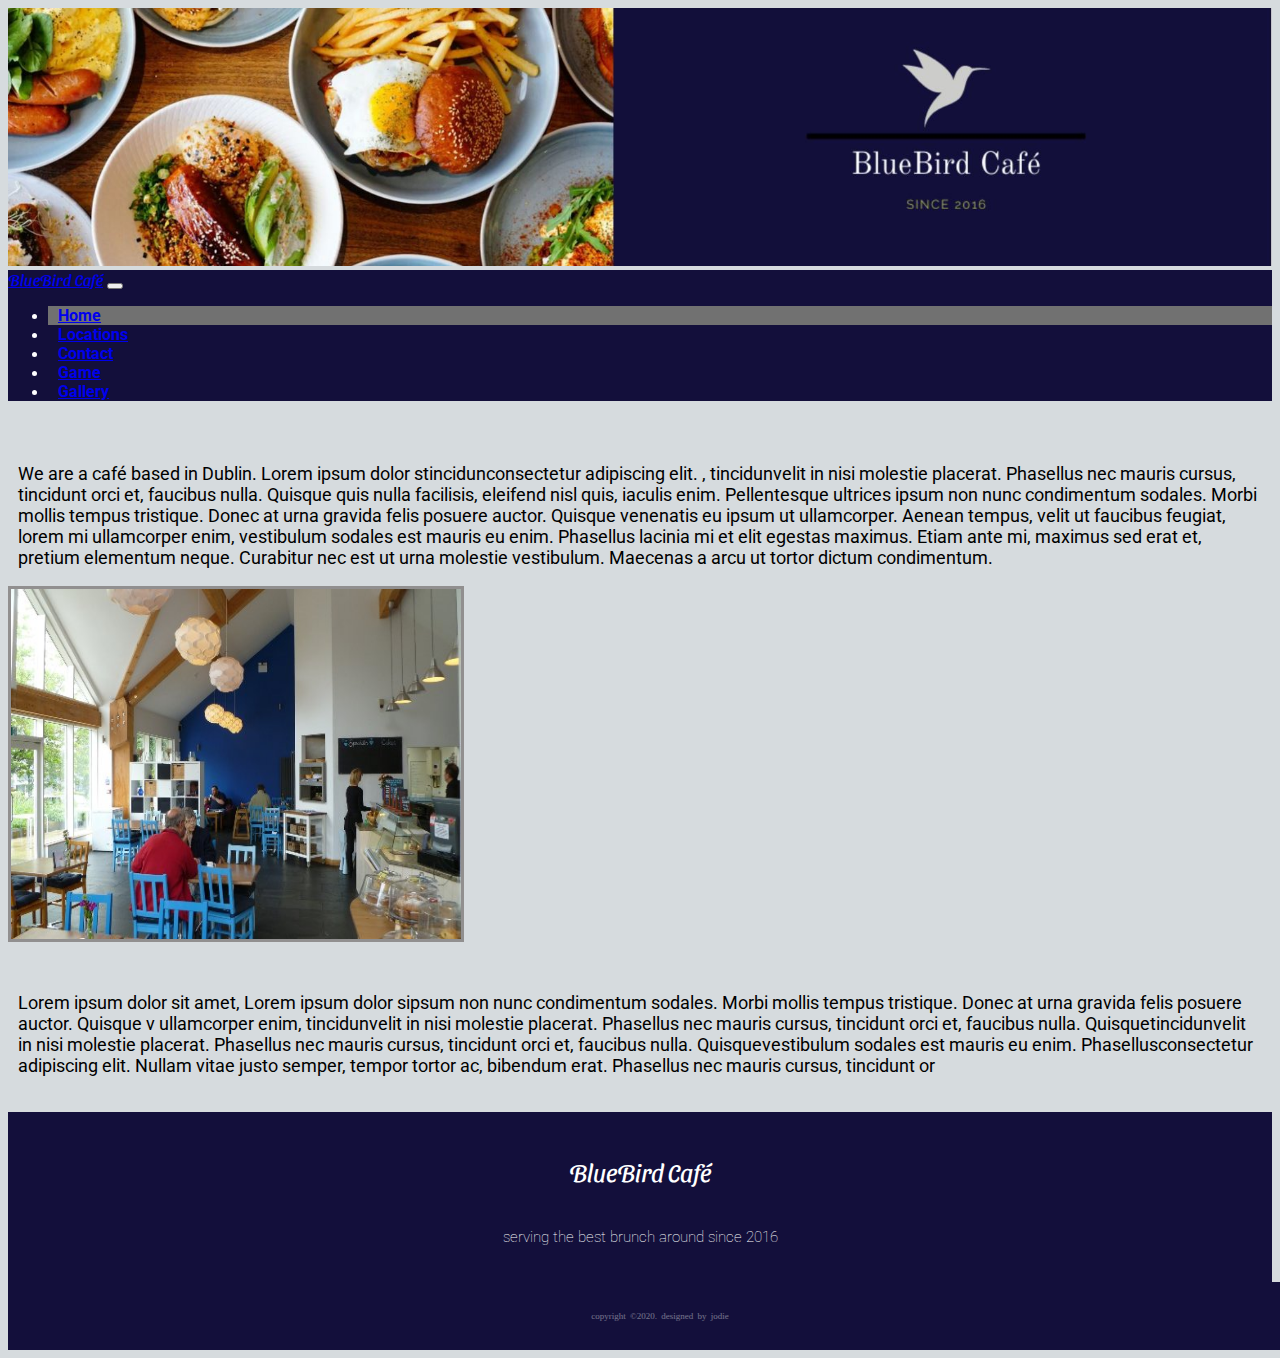
<file: index.html>
<!DOCTYPE html>
<html lang="en">
	
	<head>
		<title> BlueBirdCafe</title>
		<!--links to bootstrap for navbar, columns, icons, google font links and css stylesheet link-->
			<meta charset="UTF-8">
			<meta name="viewport" content="width=device-width, initial-scale=1, shrink-to-fit=no">
			<link rel="stylesheet" href="https://cdn.jsdelivr.net/npm/bootstrap@4.5.3/dist/css/bootstrap.min.css" integrity="sha384-TX8t27EcRE3e/ihU7zmQxVncDAy5uIKz4rEkgIXeMed4M0jlfIDPvg6uqKI2xXr2" crossorigin="anonymous">
			<script src="https://code.jquery.com/jquery-3.5.1.slim.min.js" integrity="sha384-DfXdz2htPH0lsSSs5nCTpuj/zy4C+OGpamoFVy38MVBnE+IbbVYUew+OrCXaRkfj" crossorigin="anonymous"></script>
			<script src="https://cdn.jsdelivr.net/npm/bootstrap@4.5.3/dist/js/bootstrap.bundle.min.js" integrity="sha384-ho+j7jyWK8fNQe+A12Hb8AhRq26LrZ/JpcUGGOn+Y7RsweNrtN/tE3MoK7ZeZDyx" crossorigin="anonymous"></script>
			<link rel="preconnect" href="https://fonts.gstatic.com">
			<link href="https://fonts.googleapis.com/css2?family=Roboto:wght@300&family=Sansita+Swashed&display=swap" rel="stylesheet">
			<link rel="stylesheet" href="https://use.fontawesome.com/releases/v5.7.0/css/all.css" integrity="sha384-lZN37f5QGtY3VHgisS14W3ExzMWZxybE1SJSEsQp9S+oqd12jhcu+A56Ebc1zFSJ" crossorigin="anonymous">
			<link href="css/styles1.css" rel="stylesheet">
	</head>
	<body>	
		
		<div class="container-fluid">
			<!-- code from youtube vid, includes a banner image i created for the top of webpage-->
			<header>
				<img class="banner-image" src="images/slimbanner.JPG" alt="banner"/>
			</header>
			
			<!-- this is a navbar from bootstrap -->
			<nav class="navbar navbar-expand-lg navbar-dark bg-dark navb">
			<a class="navbar-brand" href="index.html">BlueBird Café</a>
			<button class="navbar-toggler" type="button" data-toggle="collapse" data-target="#navbarNav" aria-controls="navbarNav" aria-expanded="false" aria-label="Toggle navigation">
				<span class="navbar-toggler-icon"></span>
			</button>
			<div class="collapse navbar-collapse" id="navbarNav">
				<ul class="navbar-nav">
				<li class="nav-item active">
				<!-- i added icons into the navbar-->
					<a class="nav-link" href="index.html">Home <i class="fas fa-home"></i></a>
				</li>
				<li class="nav-item">
					<a class="nav-link" href="locations.html">Locations <i class="fas fa-route"></i></a>
				</li>
				<li class="nav-item">
					<a class="nav-link" href="contact.html">Contact <i class="fas fa-phone"></i></a>
				</li>
				<li class="nav-item">
					<a class="nav-link" href="game.html">Game <i class="fas fa-dice"></i></a>
				</li>
				<li class="nav-item">
					<a class="nav-link" href="gallery.html">Gallery <i class="far fa-images"></i></a>
				  </li>
				</ul>
			</div>
			</nav>

		<br/>
			
			<!-- columns and rows from bootstrap-->
			
				<div class="row">
					<div class="col-md-6">
						<p class="para">We are a café based in Dublin. Lorem ipsum dolor stincidunconsectetur adipiscing elit. , tincidunvelit in nisi molestie placerat. Phasellus nec mauris cursus, tincidunt orci et, faucibus nulla. Quisque quis nulla facilisis, eleifend nisl quis, iaculis enim. Pellentesque ultrices ipsum non nunc condimentum sodales. Morbi mollis tempus tristique. Donec at urna gravida felis posuere auctor. Quisque venenatis eu ipsum ut ullamcorper. Aenean tempus, velit ut faucibus feugiat, lorem mi ullamcorper enim, vestibulum sodales est mauris eu enim. Phasellus lacinia mi et elit egestas maximus. Etiam ante mi, maximus sed erat et, pretium elementum neque. Curabitur nec est ut urna molestie vestibulum. Maecenas a arcu ut tortor dictum condimentum.</p>
					</div>
					<div class="col-md-6">
						<img class="cafe" src="images/cafe.jpg" alt="cafe"/>
					</div>
				</div>	
			<br/>
				<div class="row">
					<div class="col-md-12">
						<p class="para">Lorem ipsum dolor sit amet, Lorem ipsum dolor sipsum non nunc condimentum sodales. Morbi mollis tempus tristique. Donec at urna gravida felis posuere auctor. Quisque v ullamcorper enim, tincidunvelit in nisi molestie placerat. Phasellus nec mauris cursus, tincidunt orci et, faucibus nulla. Quisquetincidunvelit in nisi molestie placerat. Phasellus nec mauris cursus, tincidunt orci et, faucibus nulla. Quisquevestibulum sodales est mauris eu enim. Phasellusconsectetur adipiscing elit. Nullam vitae justo semper, tempor tortor ac, bibendum erat.  Phasellus nec mauris cursus, tincidunt or</p>
					</div>
				</div>
		

	<br/>
		
		<!-- footer from youtube video, changed the details to include what i wanted in my webpage-->
		<footer>
			<div class="footer-content">
				<h3> BlueBird Café </h3>
				<p class="parfoot"> serving the best brunch around since 2016</p>
				<ul class="socials">
					<li><a href="https://www.facebook.com/"><i class="fab fa-facebook"></i></a></li>
					<li><a href="https://www.instagram.com/"><i class="fab fa-instagram"></i></a></li>
					<li><a href="https://twitter.com/"><i class="fab fa-twitter-square"></i></a></li>
					<li><a href="https://www.yelp.ie/"><i class="fab fa-yelp"></i></a></li>
					<li><a href="https://www.youtube.com/"><i class="fab fa-youtube"></i></a></li>					
				</ul>
			<!-- bottom of footer -->
			</div>
			<div class="footer-bottom">
			<p> copyright &copy;2020. designed by <span>jodie</span></p>
			</div>
		</footer>

	</div>
		
	
	</body>
</html>
</file>
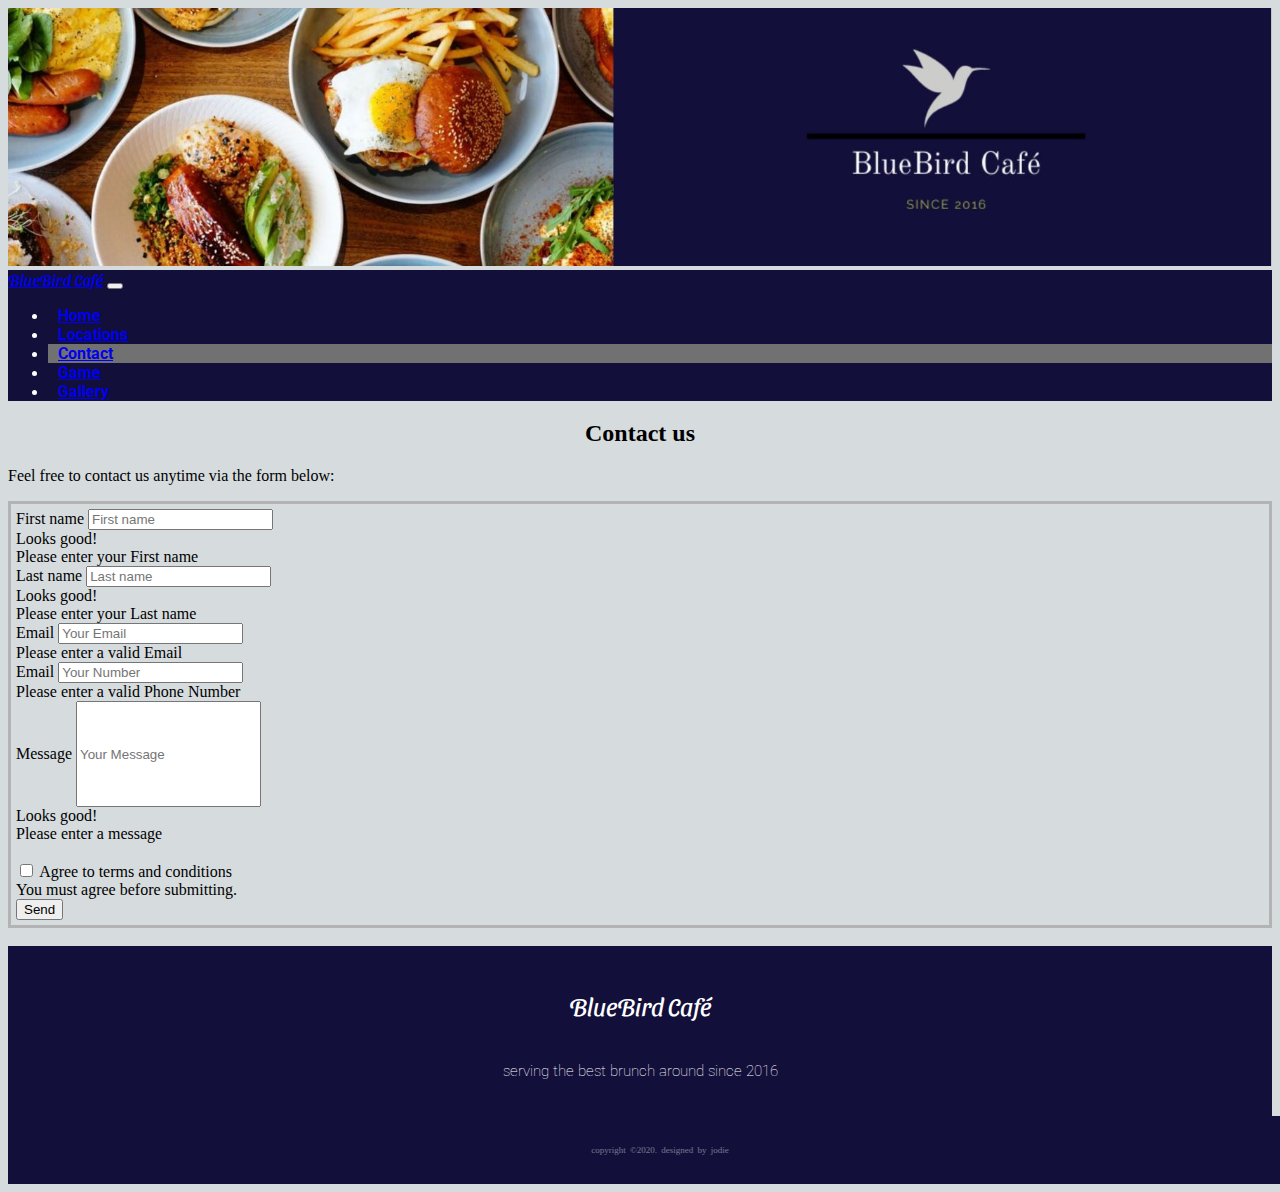
<file: contact.html>
<!DOCTYPE html>
<html lang="en">
	<head>
			<!-- USED BOOTSTRAP FOR RESPONSIVE DESIGN -->
		<meta charset="utf-8">
    	<meta name="viewport" content="width=device-width, initial-scale=1, shrink-to-fit=no">
	  
	  		<!-- BOOTSTRAP CSS -->
	  	<link rel="stylesheet" href="https://cdn.jsdelivr.net/npm/bootstrap@4.5.3/dist/css/bootstrap.min.css" integrity="sha384-TX8t27EcRE3e/ihU7zmQxVncDAy5uIKz4rEkgIXeMed4M0jlfIDPvg6uqKI2xXr2" crossorigin="anonymous">
			  
			<!-- GOOGLE FONTS-->
		<link rel="preconnect" href="https://fonts.gstatic.com">
		<link href="https://fonts.googleapis.com/css2?family=Roboto&family=Sansita+Swashed&display=swap" rel="stylesheet">

			<!--STYLESHEET FOR NAV BAR ICONS AND SOCIAL ICONS-->
		<link rel="stylesheet" href="https://use.fontawesome.com/releases/v5.7.0/css/all.css" integrity="sha384-lZN37f5QGtY3VHgisS14W3ExzMWZxybE1SJSEsQp9S+oqd12jhcu+A56Ebc1zFSJ" crossorigin="anonymous">

			<!-- PERSONAL CSS -->
	  	<link rel="stylesheet" href="css/styles1.css"> 

	  <title>Contact</title>
	  
	</head>
	<body> 
		<!-- FIRST CONTAINER-->
		<div class="container-fluid">
			<header>
				<!-- BANNER -->
				<img class="banner-image" alt="banner" src="images/slimbanner.JPG">
			</header>		
				<!-- Bootstrap Nav bar code -->
				<nav class="navbar navbar-expand-lg navbar-dark navb" id="gnavbar">
					<a class="navbar-brand" href="index.html">BlueBird Café</a>
						<button class="navbar-toggler" type="button" data-toggle="collapse" data-target="#navbarNav" aria-controls="navbarNav" aria-expanded="false" aria-label="Toggle navigation">
						<span class="navbar-toggler-icon"></span>
						</button>
					<div class="collapse navbar-collapse" id="navbarNav">
					  <ul class="navbar-nav">
                        <li class="nav-item">
                            <a class="nav-link" href="index.html">Home <i class="fas fa-home"></i></a>
						  </li>
						  <li class="nav-item">
							<a class="nav-link" href="locations.html">Locations <i class="fas fa-route"></i></a>
						  </li>
						<li class="nav-item active">
						  <a class="nav-link" href="contact.html">Contact <i class="fas fa-phone"></i></a>
						</li>
						<li class="nav-item">
						  <a class="nav-link" href="game.html">Game <i class="fas fa-dice"></i></a>
						</li>
						<li class="nav-item">
							<a class="nav-link" href="gallery.html">Gallery <i class="far fa-images"></i></a>
						  </li>
					  </ul>
					</div>
				</nav>
	
		<!--Original code from bootstrap. Edited by Adam-->

		<h2 class="h1-responsive font-weight-bold text-center my-4">Contact us</h2>
		
		<p class="text-center w-responsive mx-auto mb-5">Feel free to contact us anytime via the form below: </p>

		<div class="justify-content-center gform">
			<form class="needs-validation my-5" novalidate>
				<div class="row justify-content-center">
							<!--NAME-->
					<div class="col-md-4 col-sm-4 mb-3">
						<label for="validationCustom01">First name</label>
							<input type="text" class="form-control" id="validationCustom01" placeholder="First name"
							required>
								<div class="valid-feedback">
								Looks good!
								</div>
									<div class="invalid-feedback">
										Please enter your First name
									</div>
					</div>
					<div class="col-md-4 col-sm-4 mb-3">
						<label for="validationCustom02">Last name</label>
							<input type="text" class="form-control" id="validationCustom02" placeholder="Last name"
							required>
								<div class="valid-feedback">
								Looks good!
								</div>
								<div class="invalid-feedback">
									Please enter your Last name
								</div>
					</div>
				</div>

				<div class="row justify-content-center">
							<!--EMAIL-->
					<div class="col-md-4 col-sm-4 mb-3">
						<label for="email">Email</label>
							<input type="email" class="form-control" id="email" placeholder="Your Email" required>
							<div class="invalid-feedback">
								Please enter a valid Email
							</div>
					</div>
					<div class="col-md-4 col-sm-4 mb-3">
						<label for="email">Email</label>
							<input type="number" class="form-control" placeholder="Your Number" required>
							<div class="invalid-feedback">
								Please enter a valid Phone Number
							</div>
					</div>
				</div>

				<div class="row justify-content-center">
					<div class="col-md-8 col-sm-8 col-xs-6 mb-3">
						<!--Message-->
						<label for="validationCustom03">Message</label>
							<input type="text" class="form-control" style="height: 100px;" id="validationCustom03" placeholder="Your Message" required>
								<div class="valid-feedback">
								Looks good!
								</div>
								<div class="invalid-feedback">
									Please enter a message
								</div>
					</div>
				</div>
				
			<br/>
				
				<div class="row justify-content-center">
					<div class="form-group">
						<div class="form-check">
							<input class="form-check-input" type="checkbox" value="" id="invalidCheck" required>
							<label class="form-check-label" for="invalidCheck">
							Agree to terms and conditions
							</label>
							<div class="invalid-feedback">
							You must agree before submitting.
							</div>
						</div>
					</div>
				</div>

				<div class="row justify-content-center">
					<button class="btn btn-primary btn-sm" type="submit">Send</button>
				</div>
			</form>
		</div>
	
	<br/>
	
		<footer>
			<div class="footer-content">
				<h3> BlueBird Café </h3>
				<p class="parfoot"> serving the best brunch around since 2016</p>
				<ul class="socials">
					<li><a href="https://www.facebook.com/"><i class="fab fa-facebook"></i></a></li>
					<li><a href="https://www.instagram.com/"><i class="fab fa-instagram"></i></a></li>
					<li><a href="https://twitter.com/"><i class="fab fa-twitter-square"></i></a></li>
					<li><a href="https://www.yelp.ie/"><i class="fab fa-yelp"></i></a></li>
					<li><a href="https://www.youtube.com/"><i class="fab fa-youtube"></i></a></li>					
				</ul>
			<!-- bottom of footer -->
			</div>
			<div class="footer-bottom">
			<p> copyright &copy;2020. designed by <span>jodie</span></p>
			</div>
		</footer>
	</div> <!-- END OF CONTAINER -->

        

		<script src="https://code.jquery.com/jquery-3.4.1.slim.min.js" integrity="sha384-J6qa4849blE2+poT4WnyKhv5vZF5SrPo0iEjwBvKU7imGFAV0wwj1yYfoRSJoZ+n" crossorigin="anonymous"></script>
		<script src="https://cdn.jsdelivr.net/npm/popper.js@1.16.0/dist/umd/popper.min.js" integrity="sha384-Q6E9RHvbIyZFJoft+2mJbHaEWldlvI9IOYy5n3zV9zzTtmI3UksdQRVvoxMfooAo" crossorigin="anonymous"></script>
		<script src="https://stackpath.bootstrapcdn.com/bootstrap/4.4.1/js/bootstrap.min.js" integrity="sha384-wfSDF2E50Y2D1uUdj0O3uMBJnjuUD4Ih7YwaYd1iqfktj0Uod8GCExl3Og8ifwB6" crossorigin="anonymous"></script>

		<script src="js/formVal.js"></script>
	</body>
</html>
</file>
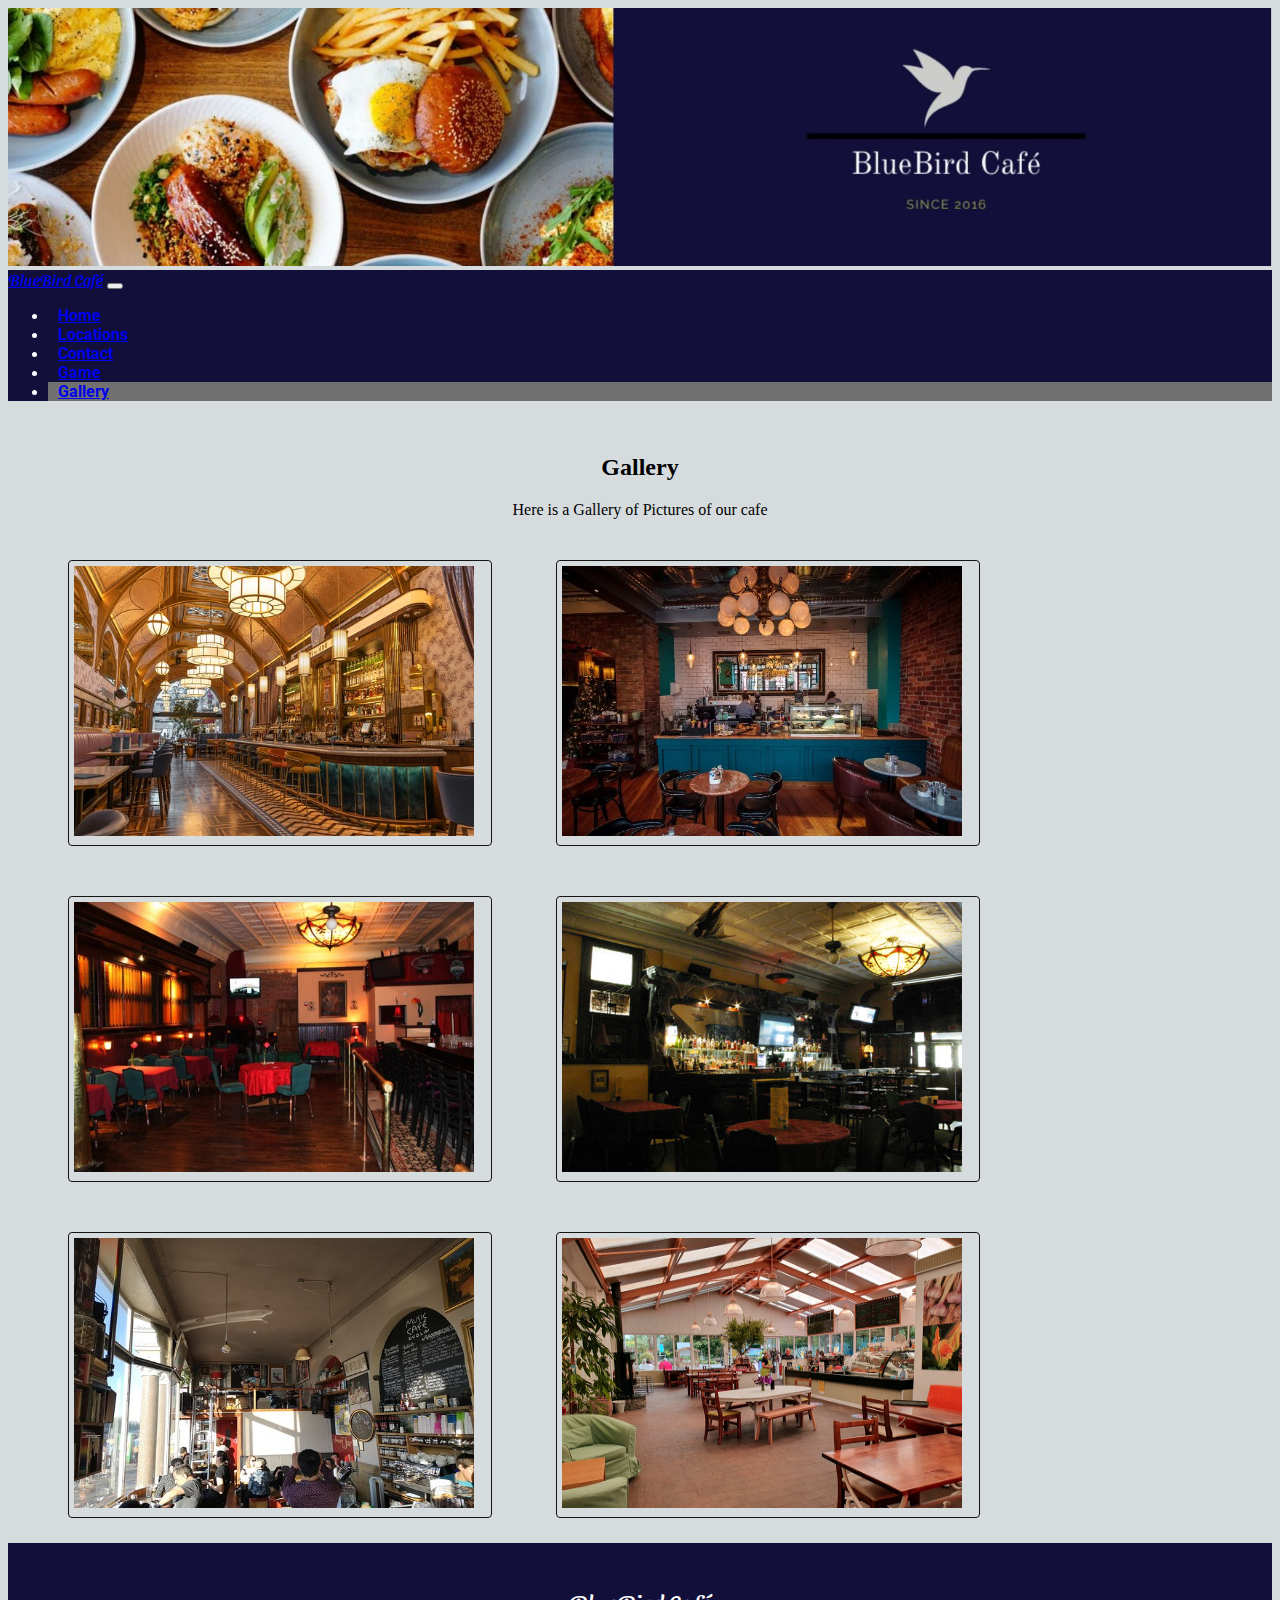
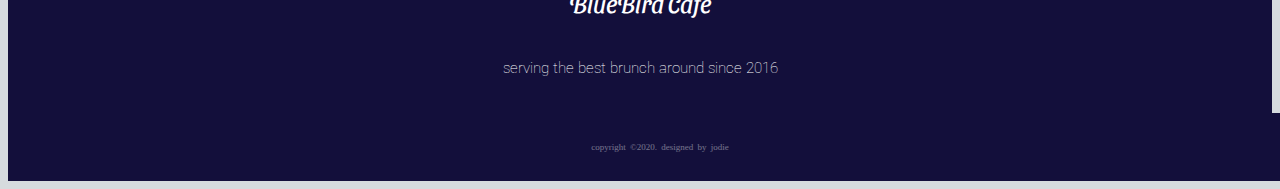
<file: gallery.html>
<!DOCTYPE html>
<html lang="en">
	<head>
			<!-- USED BOOTSTRAP FOR RESPONSIVE DESIGN -->
		<meta charset="utf-8">
    	<meta name="viewport" content="width=device-width, initial-scale=1, shrink-to-fit=no">
	  
	  		<!-- BOOTSTRAP CSS -->
	  	<link rel="stylesheet" href="https://cdn.jsdelivr.net/npm/bootstrap@4.5.3/dist/css/bootstrap.min.css" integrity="sha384-TX8t27EcRE3e/ihU7zmQxVncDAy5uIKz4rEkgIXeMed4M0jlfIDPvg6uqKI2xXr2" crossorigin="anonymous">
			  
		  <!-- GOOGLE FONTS-->
		<link rel="preconnect" href="https://fonts.gstatic.com">
		<link rel="stylesheet" href="https://use.fontawesome.com/releases/v5.7.0/css/all.css" integrity="sha384-lZN37f5QGtY3VHgisS14W3ExzMWZxybE1SJSEsQp9S+oqd12jhcu+A56Ebc1zFSJ" crossorigin="anonymous">
		<link href="https://fonts.googleapis.com/css2?family=Roboto&family=Sansita+Swashed&display=swap" rel="stylesheet">

		  <!-- PERSONAL CSS -->
	  	<link rel="stylesheet" href="css/styles1.css">
		<!--Title of page-->
	  <title>Gallery</title>
	  
	</head>
	<body> 
		
		<!-- FIRST CONTAINER-->
		<div class="container-fluid">
			<div class="header">
				<!-- BANNER -->
				<img class="banner-image" alt="banner" src="images/slimbanner.JPG">
			</div>		
				<!-- Bootstrap Nav bar code -->
				<nav class="navbar navbar-expand-lg navbar-dark navb" id="gnavbar">
					<a class="navbar-brand" href="index.html">BlueBird Café</a>
						<button class="navbar-toggler" type="button" data-toggle="collapse" data-target="#navbarNav" aria-controls="navbarNav" aria-expanded="false" aria-label="Toggle navigation">
						<span class="navbar-toggler-icon"></span>
						</button>
					<div class="collapse navbar-collapse" id="navbarNav">
					  <ul class="navbar-nav">
                        <li class="nav-item">
                            <a class="nav-link" href="index.html">Home <i class="fas fa-home"></i></a>
                          </li>
						<li class="nav-item">
						  <a class="nav-link" href="locations.html">Locations <i class="fas fa-route"></i></a>
						</li>
						<li class="nav-item">
						  <a class="nav-link" href="contact.html">Contact <i class="fas fa-phone"></i></a>
						</li>
						<li class="nav-item">
						  <a class="nav-link" href="game.html">Game <i class="fas fa-dice"></i></a>
						</li>
						<li class="nav-item active">
							<a class="nav-link" href="gallery.html">Gallery <i class="far fa-images"></i></a>
						  </li>
					  </ul>
					</div>
				  </nav>

		<br/>

			<div class="row justify-content-center" id="gtitle">
				<div class="col-lg-4">
					<h2> Gallery </h2>
				</div>
			</div>


				<div class="row texts">
					<div class="col">
						<p>Here is a Gallery of Pictures of our cafe</p>
					</div>
				</div>
                
				<div class="gallery imgG">
					<a target="_blank" href="images/cafeimg1.jpg">
						<img class="cafeImgs" src="images/cafeimg1.jpg" alt="Cafe1">
					  </a>
				</div>
				<div class="gallery imgG">
					<a target="_blank" href="images/cafeimg2.jpg">
						<img class="cafeImgs" src="images/cafeimg2.jpg" alt="Cafe2">
					  </a>
				</div>
				<div class="gallery imgG">
					<a target="_blank" href="images/cafeimg3.jpg">
						<img class="cafeImgs" src="images/cafeimg3.jpg" alt="Cafe3">
					  </a>
				</div>
				<div class="gallery imgG">
					<a target="_blank" href="images/cafeimg4.jpg">
						<img class="cafeImgs" src="images/cafeimg4.jpg" alt="Cafe4">
					  </a>
				</div>
				<div class="gallery imgG">
					<a target="_blank" href="images/cafeimg5.jpg">
						<img class="cafeImgs" src="images/cafeimg5.jpg" alt="Cafe5">
					  </a>
				</div>
				<div class="gallery imgG">
					<a target="_blank" href="images/cafeimg6.jpg">
						<img class="cafeImgs" src="images/cafeimg6.jpg" alt="Cafe6">
					  </a>
				</div>
				  
				<footer>
					<div class="footer-content">
						<h3> BlueBird Café </h3>
						<p class="parfoot"> serving the best brunch around since 2016</p>
						<ul class="socials">
							<li><a href="https://www.facebook.com/"><i class="fab fa-facebook"></i></a></li>
					<li><a href="https://www.instagram.com/"><i class="fab fa-instagram"></i></a></li>
					<li><a href="https://twitter.com/"><i class="fab fa-twitter-square"></i></a></li>
					<li><a href="https://www.yelp.ie/"><i class="fab fa-yelp"></i></a></li>
					<li><a href="https://www.youtube.com/"><i class="fab fa-youtube"></i></a></li>					
						</ul>
					<!-- bottom of footer -->
					</div>
					<div class="footer-bottom">
					<p> copyright &copy;2020. designed by <span>jodie</span></p>
					</div>
				</footer>
			</div>
				
			<!--BOOTSTRAP SCRIPTS-->
		<script src="https://code.jquery.com/jquery-3.5.1.slim.min.js" integrity="sha384-DfXdz2htPH0lsSSs5nCTpuj/zy4C+OGpamoFVy38MVBnE+IbbVYUew+OrCXaRkfj" crossorigin="anonymous"></script>
		<script src="https://cdn.jsdelivr.net/npm/bootstrap@4.5.3/dist/js/bootstrap.bundle.min.js" integrity="sha384-ho+j7jyWK8fNQe+A12Hb8AhRq26LrZ/JpcUGGOn+Y7RsweNrtN/tE3MoK7ZeZDyx" crossorigin="anonymous"></script>
		<script src="https://stackpath.bootstrapcdn.com/bootstrap/4.4.1/js/bootstrap.min.js" integrity="sha384-wfSDF2E50Y2D1uUdj0O3uMBJnjuUD4Ih7YwaYd1iqfktj0Uod8GCExl3Og8ifwB6" crossorigin="anonymous"></script>
	</body>
</html>
</file>
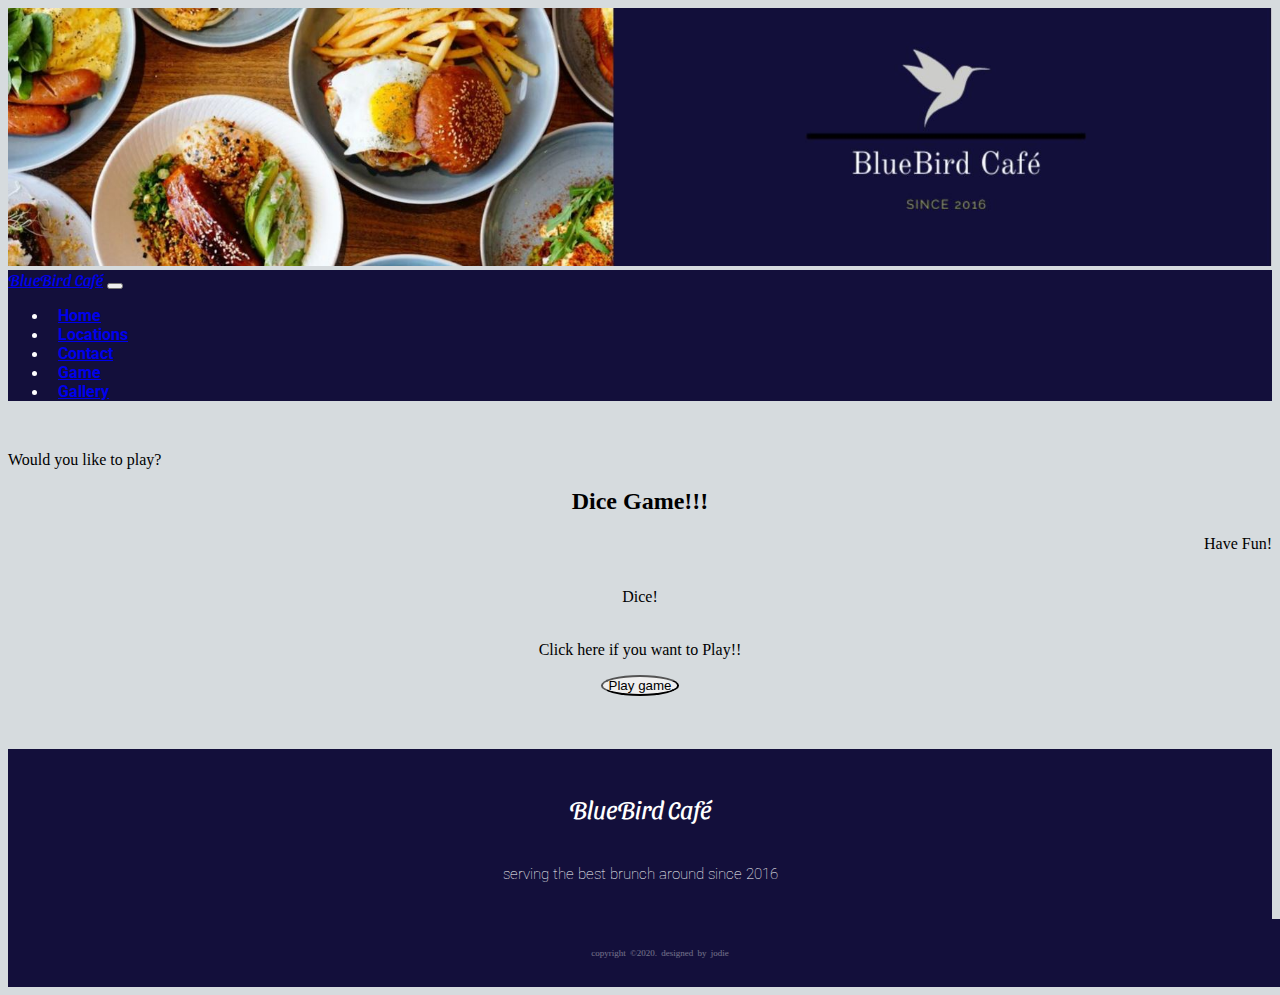
<file: game.html>
<!DOCTYPE html>
<html lang="en">
	<head>
			<!-- USED BOOTSTRAP FOR RESPONSIVE DESIGN -->
		<meta charset="utf-8">
    	<meta name="viewport" content="width=device-width, initial-scale=1, shrink-to-fit=no">
	  
	  		<!-- BOOTSTRAP CSS -->
	  	<link rel="stylesheet" href="https://cdn.jsdelivr.net/npm/bootstrap@4.5.3/dist/css/bootstrap.min.css" integrity="sha384-TX8t27EcRE3e/ihU7zmQxVncDAy5uIKz4rEkgIXeMed4M0jlfIDPvg6uqKI2xXr2" crossorigin="anonymous">
			  
		  <!-- GOOGLE FONTS-->
		<link rel="preconnect" href="https://fonts.gstatic.com">
		<link href="https://fonts.googleapis.com/css2?family=Roboto&family=Sansita+Swashed&display=swap" rel="stylesheet">

			<!--STYLESHEET FOR NAV BAR ICONS AND SOCIAL ICONS-->
		<link rel="stylesheet" href="https://use.fontawesome.com/releases/v5.7.0/css/all.css" integrity="sha384-lZN37f5QGtY3VHgisS14W3ExzMWZxybE1SJSEsQp9S+oqd12jhcu+A56Ebc1zFSJ" crossorigin="anonymous">

		  <!-- PERSONAL CSS -->
		  <link rel="stylesheet" href="css/styles1.css"> 
		  
		<!--Title of page-->
	  <title>Game</title>
	  
	</head>
	<body> 
		
		<!-- FIRST CONTAINER-->
		<div class="container-fluid">
			<header>
				<!-- BANNER -->
				<img class="banner-image" alt="banner" src="images/slimbanner.JPG">
			</header>		
				<!-- Bootstrap Nav bar code that links to all pages-->
				<nav class="navbar navbar-expand-lg navbar-dark navb" id="gnavbar">
					<a class="navbar-brand" href="index.html">BlueBird Café</a>
						<button class="navbar-toggler" type="button" data-toggle="collapse" data-target="#navbarNav" aria-controls="navbarNav" aria-expanded="false" aria-label="Toggle navigation">
						<span class="navbar-toggler-icon"></span>
						</button>
					<div class="collapse navbar-collapse" id="navbarNav">
					  <ul class="navbar-nav">
                        <li class="nav-item">
                            <a class="nav-link" href="index.html">Home <i class="fas fa-home"></i></a>
                          </li>
						<li class="nav-item">
						  <a class="nav-link" href="locations.html">Locations <i class="fas fa-route"></i></a>
						</li>
						<li class="nav-item">
						  <a class="nav-link" href="contact.html">Contact <i class="fas fa-phone"></i></a>
						</li>
						<li class="nav-item ">
						  <a class="nav-link" href="game.html">Game <i class="fas fa-dice"></i></a>
						</li>
						<li class="nav-item">
							<a class="nav-link" href="gallery.html">Gallery <i class="far fa-images"></i></a>
						  </li>
					  </ul>
					</div>
                  </nav>
		<br/>

			<div class="row justify-content-center" id="gtitle">
				<div class="col-md-3 play" id="wf">
					<p>Would you like to play?</p>
				</div>
				<div class="col-md-6">
					<h2 class="diceTitle"> Dice Game!!! </h2>
				</div>
				<div class="col-md-3 fun">
					<p>Have Fun!</p>
				</div>
			</div>

			<div class="row">
				<div class="col-md diceT">
					<p>Dice!</p>
				</div>
			</div>
			<!--Button to play Javascript Game-->
			<div class="row justify-content-center">
				<div class="col-md-2 diceT">
					<p> Click here if you want to Play!!</p>
					<div id="userFeedback"></div>
					<input class="playButton" type="button" value="Play game" onClick="game()">
				</div>
			</div>
	<br/>
			<!--Page Footer with Icon Links-->
			
			<footer>
				<div class="footer-content">
					<h3> BlueBird Café </h3>
					<p class="parfoot"> serving the best brunch around since 2016</p>
					<ul class="socials">
						<li><a href="https://www.facebook.com/"><i class="fab fa-facebook"></i></a></li>
					<li><a href="https://www.instagram.com/"><i class="fab fa-instagram"></i></a></li>
					<li><a href="https://twitter.com/"><i class="fab fa-twitter-square"></i></a></li>
					<li><a href="https://www.yelp.ie/"><i class="fab fa-yelp"></i></a></li>
					<li><a href="https://www.youtube.com/"><i class="fab fa-youtube"></i></a></li>					
					</ul>
				<!-- bottom of footer -->
				</div>
				<div class="footer-bottom">
				<p> copyright &copy;2020. designed by <span>jodie</span></p>
				</div>
			</footer>
		</div> <!-- CONTAINER END -->
		
		
		<script src="https://code.jquery.com/jquery-3.5.1.slim.min.js" integrity="sha384-DfXdz2htPH0lsSSs5nCTpuj/zy4C+OGpamoFVy38MVBnE+IbbVYUew+OrCXaRkfj" crossorigin="anonymous"></script>
		<script src="https://cdn.jsdelivr.net/npm/bootstrap@4.5.3/dist/js/bootstrap.bundle.min.js" integrity="sha384-ho+j7jyWK8fNQe+A12Hb8AhRq26LrZ/JpcUGGOn+Y7RsweNrtN/tE3MoK7ZeZDyx" crossorigin="anonymous"></script>
		<script src="https://stackpath.bootstrapcdn.com/bootstrap/4.4.1/js/bootstrap.min.js" integrity="sha384-wfSDF2E50Y2D1uUdj0O3uMBJnjuUD4Ih7YwaYd1iqfktj0Uod8GCExl3Og8ifwB6" crossorigin="anonymous"></script>
		

		<!--Link to External Javascript code-->
		<script src="js/externalGame.js"></script>
	</body>
</html>
</file>
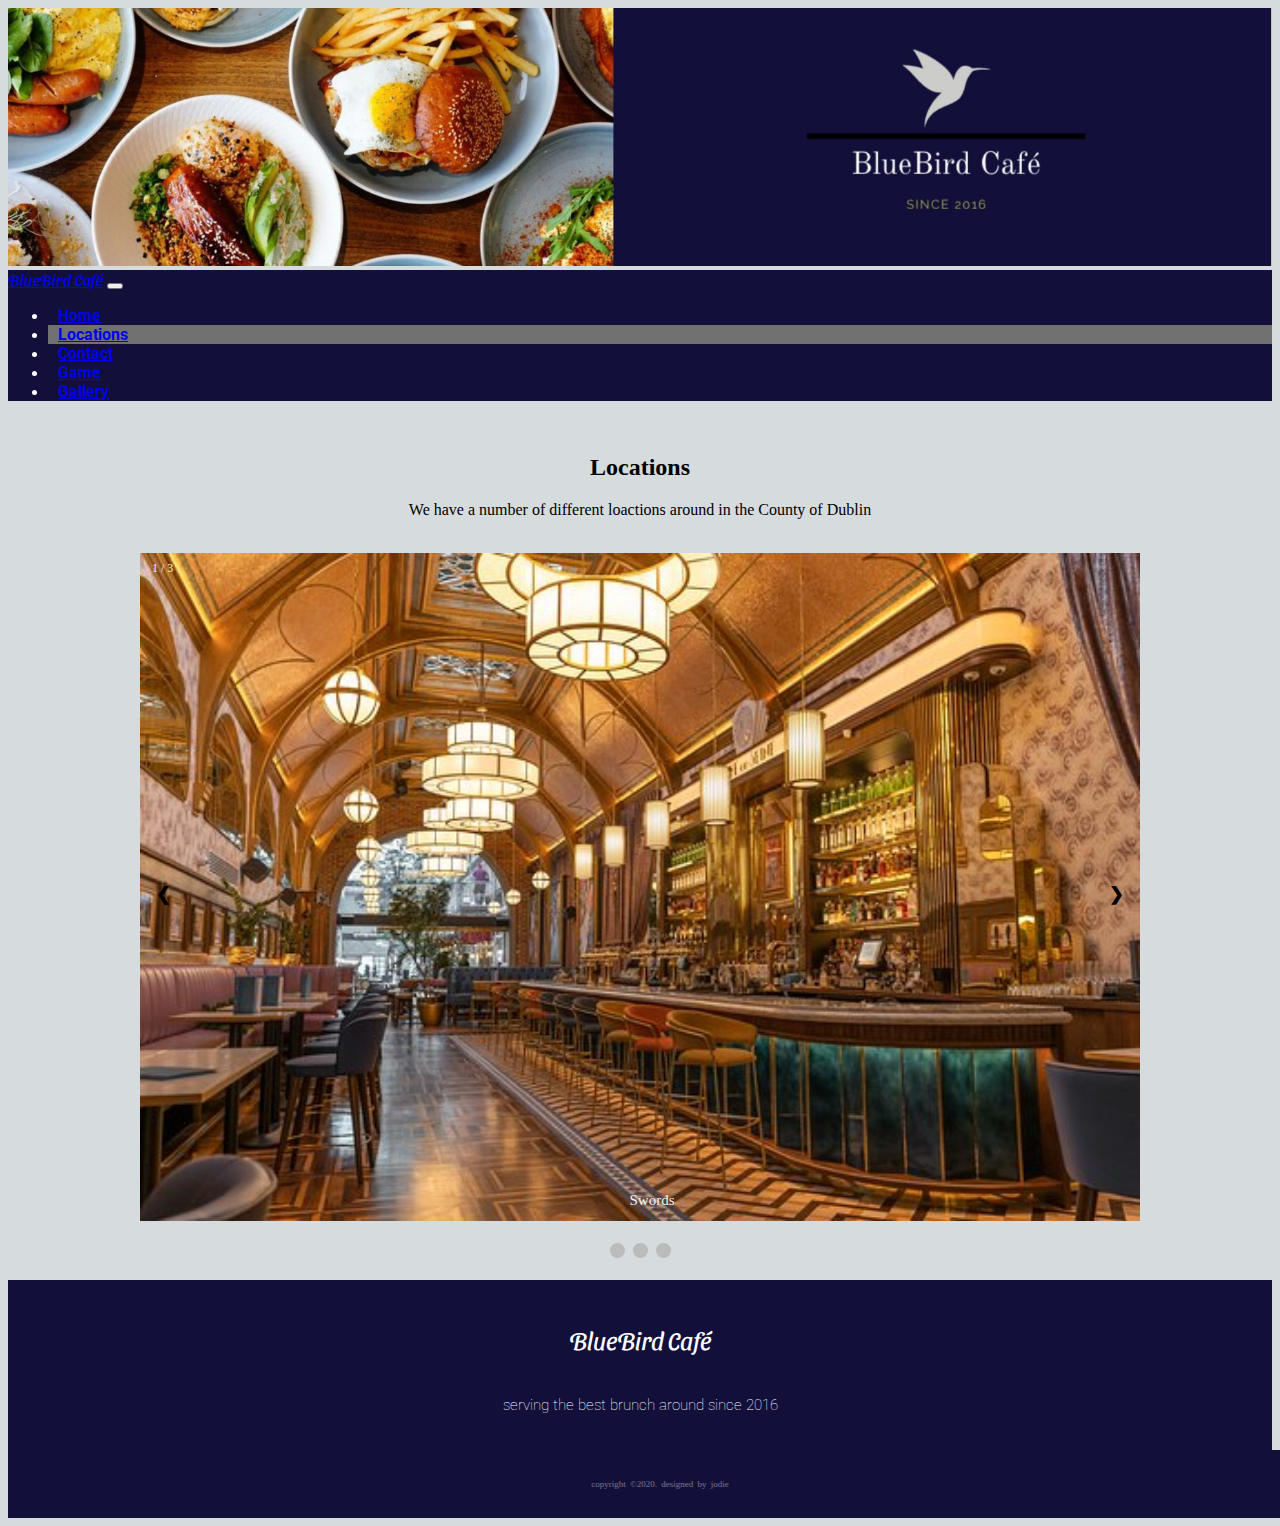
<file: locations.html>
<!DOCTYPE html>
<html lang="en">
	<head>
			<!-- USED BOOTSTRAP FOR RESPONSIVE DESIGN -->
		<meta charset="utf-8">
    	<meta name="viewport" content="width=device-width, initial-scale=1, shrink-to-fit=no">
	  
	  		<!-- BOOTSTRAP CSS -->
	  	<link rel="stylesheet" href="https://cdn.jsdelivr.net/npm/bootstrap@4.5.3/dist/css/bootstrap.min.css" integrity="sha384-TX8t27EcRE3e/ihU7zmQxVncDAy5uIKz4rEkgIXeMed4M0jlfIDPvg6uqKI2xXr2" crossorigin="anonymous">
			  
		  <!-- GOOGLE FONTS-->
		<link rel="preconnect" href="https://fonts.gstatic.com">
		<link rel="stylesheet" href="https://use.fontawesome.com/releases/v5.7.0/css/all.css" integrity="sha384-lZN37f5QGtY3VHgisS14W3ExzMWZxybE1SJSEsQp9S+oqd12jhcu+A56Ebc1zFSJ" crossorigin="anonymous">
		<link href="https://fonts.googleapis.com/css2?family=Roboto&family=Sansita+Swashed&display=swap" rel="stylesheet">

		  <!-- PERSONAL CSS -->
	  	<link rel="stylesheet" href="css/styles1.css"> 

	  <title>Locations</title>
	  
	</head>
	<body> 
		
	
		<!-- FIRST CONTAINER-->
		<div class="container-fluid">
			<div class="header">
				<!-- BANNER -->
				<img class="banner-image" alt="banner" src="images/slimbanner.JPG">
			</div>
				<!-- Bootstrap Nav bar code -->
				<nav class="navbar navbar-expand-lg navbar-dark navb" id="gnavbar">
					<a class="navbar-brand" href="index.html">BlueBird Café</a>
						<button class="navbar-toggler" type="button" data-toggle="collapse" data-target="#navbarNav" aria-controls="navbarNav" aria-expanded="false" aria-label="Toggle navigation">
						<span class="navbar-toggler-icon"></span>
						</button>
					<div class="collapse navbar-collapse" id="navbarNav">
					  <ul class="navbar-nav">
                        <li class="nav-item">
                            <a class="nav-link" href="index.html">Home <i class="fas fa-home"></i></a>
                          </li>
						<li class="nav-item active">
						  <a class="nav-link" href="locations.html">Locations <i class="fas fa-route"></i></a>
						</li>
						<li class="nav-item">
						  <a class="nav-link" href="contact.html">Contact <i class="fas fa-phone"></i></a>
						</li>
						<li class="nav-item">
						  <a class="nav-link" href="game.html">Game <i class="fas fa-dice"></i></a>
						</li>
						<li class="nav-item">
							<a class="nav-link" href="gallery.html">Gallery <i class="far fa-images"></i></a>
						  </li>
					  </ul>
					</div>
				  </nav>

			<br/>
			<div class="row justify-content-center" id="gtitle">
				<div class="col-lg-4" id="wf">
					<h2> Locations </h2>
				</div>
			</div>


			<div class="row texts">
				<div class="col">
					<p>We have a number of different loactions around in the County of Dublin</p>
				</div>
			</div>

		<br/>
			<!--Container for the sldeshow images and icons-->
			<div class="slideshow-container">
					<div class="mySlides fade">
						<div class="numbertext">1 / 3</div>
						<img src="images/cafeimg1.jpg" alt="Cafe1" style="width:100%">
						<div class="text">Swords</div>
					  </div>
					  <!--Div that holds the image, text and makes it fade-->
					  <div class="mySlides fade">
						<div class="numbertext">2 / 3</div>
						<img src="images/cafeimg2.jpg" alt="Cafe2" style="width:100%">
						<div class="text">Sallynoggin</div>
					  </div>
					  
					  <div class="mySlides fade">
						<div class="numbertext">3 / 3</div>
						<img src="images/cafeimg3.jpg" alt="Cafe3" style="width:100%">
						<div class="text">Finglas</div>
					  </div>
					  
					  <a class="prev" onclick="plusSlides(-1)">&#10094;</a>
					  <a class="next" onclick="plusSlides(1)">&#10095;</a>
					  
			 </div>

		<br/>

			 <div style="text-align:center">
				<span class="dot" onclick="currentSlide(1)"></span> 
				<span class="dot" onclick="currentSlide(2)"></span> 
				<span class="dot" onclick="currentSlide(3)"></span> 
			  </div>
					  
		<br/>
            
			  <footer>
				<div class="footer-content">
					<h3> BlueBird Café </h3>
					<p class="parfoot"> serving the best brunch around since 2016</p>
					<ul class="socials">
						<li><a href="https://www.facebook.com/"><i class="fab fa-facebook"></i></a></li>
					<li><a href="https://www.instagram.com/"><i class="fab fa-instagram"></i></a></li>
					<li><a href="https://twitter.com/"><i class="fab fa-twitter-square"></i></a></li>
					<li><a href="https://www.yelp.ie/"><i class="fab fa-yelp"></i></a></li>
					<li><a href="https://www.youtube.com/"><i class="fab fa-youtube"></i></a></li>					
					</ul>
				<!-- bottom of footer -->
				</div>
				<div class="footer-bottom">
				<p> copyright &copy;2020. designed by <span>jodie</span></p>
				</div>
			</footer>
		
	    </div>

		<script src="https://code.jquery.com/jquery-3.5.1.slim.min.js" integrity="sha384-DfXdz2htPH0lsSSs5nCTpuj/zy4C+OGpamoFVy38MVBnE+IbbVYUew+OrCXaRkfj" crossorigin="anonymous"></script>
		<script src="https://cdn.jsdelivr.net/npm/bootstrap@4.5.3/dist/js/bootstrap.bundle.min.js" integrity="sha384-ho+j7jyWK8fNQe+A12Hb8AhRq26LrZ/JpcUGGOn+Y7RsweNrtN/tE3MoK7ZeZDyx" crossorigin="anonymous"></script>
		<script src="https://stackpath.bootstrapcdn.com/bootstrap/4.4.1/js/bootstrap.min.js" integrity="sha384-wfSDF2E50Y2D1uUdj0O3uMBJnjuUD4Ih7YwaYd1iqfktj0Uod8GCExl3Og8ifwB6" crossorigin="anonymous"></script>
		<!-- External Javascript Code -->
		<script src="js/externalLocations.js"></script>
	</body>
</html>
</file>
<file: css/styles1.css>
/*Fonts 
    font-family: 'Roboto', sans-serif;
    font-family: 'Sansita Swashed', cursive;
    */

body {
    background-color:#D6DBDE ;
    
}

header {
    height: auto;

}

h1{
    text-align: center;
}

h2{
    text-align: center;
}

/* styling the banner image */
.banner-image{
      width: 100%;
      height: 60%;
  }
  
  /* css for homepage image - Jodie */
.cafe{
      width: 450px;
      height: 350px;
      border: rgb(145, 143, 143);
      border-style: solid;
      position: relative;
  }

#gnavbar {
    background-color: #130f3b;
    
}

.texts{
    text-align:center;
}

#gtitle{
    margin-left:auto;
    margin-right:auto;
}

.navbar{
    background-color: #130F3B !Important;
    color: white;
}

.navbar-brand{
	font-family: 'Sansita Swashed', cursive;
}

.nav-link{
	font-family: 'Roboto', sans-serif;
	font-weight: bold;
	padding: 10px;
}

.para{
	font-family: 'Roboto', sans-serif;
	font-size: 18px;
	padding-left: 10px;
	padding-right: 10px;
	padding-top: 10px;
}

/* Border for form - Adam*/
.gform {
    border: #b4b3b3;
    border-style: solid;
    padding: 5px;
}


footer{
    background-color: #130F3B;
    height: auto;
    width: 100%;
    padding-top: 30px;
    color: #fff;
}
/* change the position the content in the footer is in*/
.footer-content{
    display: flex;
    align-items: center;
    justify-content: center;
    flex-direction: column;
    text-align: center;
}
/* changes the h3 font and style on footer*/
.footer-content h3{
    font-family: 'Sansita Swashed', cursive;
    font-size: 25px;
    font-weight: 350;
    line-height: 10px; 
}
/* changes the p font and style on footer*/
.footer-content p{
    font-family: 'Roboto', sans serif;
    font-size: 15px;
    font-weight: 70;
    line-height: 40px;
}

/*Socials styling - Jodie*/
/* changes the location of social media icons on footer */
.socials{
	list-style: none;
	display: flex;
	align-items: center;
	justify-content: center;
	margin: 5px;
}

/*the margin in between the icons in the list*/
.socials li{
	margin: 0 10px;
}

/* colour of icons*/
.socials a{
	color: #fff;
}

/*changes the size of icons and the transition of the hover*/
.socials a i{
	font-size: 20px;
	transition: color .4s ease;
}

/* changes the hover over the social media icons*/
.socials a:hover i{
	color: grey;
}

/*bottom of the footer style*/
.footer-bottom{
	background-color: #130F3B;
	width: 100%;
	padding: 20px;
	text-align: center;
	
}

/* changes the stle of p on bottom of footer*/
.footer-bottom p{
	font-size: 9px;
	word-spacing: 2px;
	opacity: .4;
}


 #gtitle{
    margin-left:auto;
    margin-right:auto;
}

.mySlides {
    display: none;
}

/* Slideshow container */
.slideshow-container {
    max-width: 1000px;
    position: relative;
    margin: auto;
  }
  
  /* Next & previous buttons */
.prev, .next {
    cursor: pointer;
    position: absolute;
    top: 50%;
    width: auto;
    padding: 16px;
    margin-top: -22px;
    color: black;
    font-weight: bold;
    font-size: 18px;
    transition: 0.6s ease;
    border-radius: 0 3px 3px 0;
    user-select: none;
  }
  
  /* Position the "next button" to the right */
.next {
    right: 0;
    border-radius: 3px 0 0 3px;
  }
  
  /* On hover, add a black background color with a little bit see-through */
.prev:hover, .next:hover {
    background-color: rgba(0,0,0,0.8);
  }
  
  /* Caption text */
.text {
    color: #f2f2f2;
    font-size: 15px;
    padding: 8px 12px;
    position: absolute;
    bottom: 8px;
    width: 100%;
    text-align: center;
  }
  
  /* Number text (1/3 etc) */
.numbertext {
    color: #f2f2f2;
    font-size: 12px;
    padding: 8px 12px;
    position: absolute;
    top: 0;
  }
  
  /* The dots/bullets/indicators */
.dot {
    cursor: pointer;
    height: 15px;
    width: 15px;
    margin: 0 2px;
    background-color: #bbb;
    border-radius: 50%;
    display: inline-block;
    transition: background-color 0.6s ease;
  }
  /*Changes colour when hovering over dot*/
.active, .dot:hover {
    background-color: #717171;
  }
  
  /* Fading animation */
.fade {
      -webkit-animation-name: fade;
      -webkit-animation-duration: 5s;
      animation-name: fade;
      animation-duration: 5s;
    }
    
    @-webkit-keyframes fade {
      from {opacity: .4} 
      to {opacity: 1}
    }
    
    @keyframes fade {
      from {opacity: .4} 
      to {opacity: 1}
    }
  /*Sets animation for the text*/
.diceTitle{
      animation-name: dice;
      animation-duration: 4s;
      animation-iteration-count: infinite;
      border-radius: 20px;
    }
    /*Animations for the texts*/
    @keyframes dice {
      0%   {background-color: cyan;}
      25%  {background-color: yellow;}
      50%  {background-color: blue;}
      100% {background-color: red;}
    }
  
    .fun{
      text-align: right;
      animation-name: fun;
      animation-duration: 4s;
      animation-iteration-count: infinite;
    }
  
    .play{
      animation-name: fun;
      animation-duration: 4s;
      animation-iteration-count: infinite;
    }
  
    @keyframes fun {
      0%   {color: cyan; left:0px; top:0px;}
      25%  {color: rgb(30, 165, 53); left:15px; top:0px;}
      50%  {color: blue; left:-15px; top:0px;}
      100% {color: red; left:15px; top:0px;}
    }
  
    @keyframes play {
      0%   {color: cyan; right:0px; bottom:0px;}
      25%  {color: rgb(30, 165, 53); right:-15px; bottom:0px;}
      50%  {color: blue; right:15px; bottom:0px;}
      100% {color: red; right:15px; bottom:0px;}
    }
  
    .gallery {
      border: 1px solid rgb(20, 20, 20); /* Gray border */
      border-radius: 4px;  /* Rounded border */
      padding: 5px; /* Some padding */
      width: 412px; /* Set a small width */
    }
    
    /* Add a hover effect (blue shadow) */
    .gallery:hover {
      box-shadow: 0 0 2px 1px rgba(0, 140, 186, 0.5);
    }
  
    .imgG{
      display: inline-block;/* Displays imgs in a line */
      margin: 25px;/* Makes the margin between the imgs*/
      margin-left: 60px;/* Gives margin between the imgs and the left of the page */
      margin-right: auto;
    }
    /* Modifies size of all Cafe imgs */
    .cafeImgs{
      width: 400px;
      height: 270px;
    }
  
    .diceT{
      text-align: center;
      margin: 35px;
    }
  
    .playButton{
      border-radius: 50%;/* Makes the button rounded */
    }
  
  /* On smaller screens, decrease text size */
  @media only screen and (max-width: 300px) {
    .prev, .next,.text {
      font-size: 11px
    }
  
    .imgG{
      margin-right: 20px;
    }

    
  }
</file>
